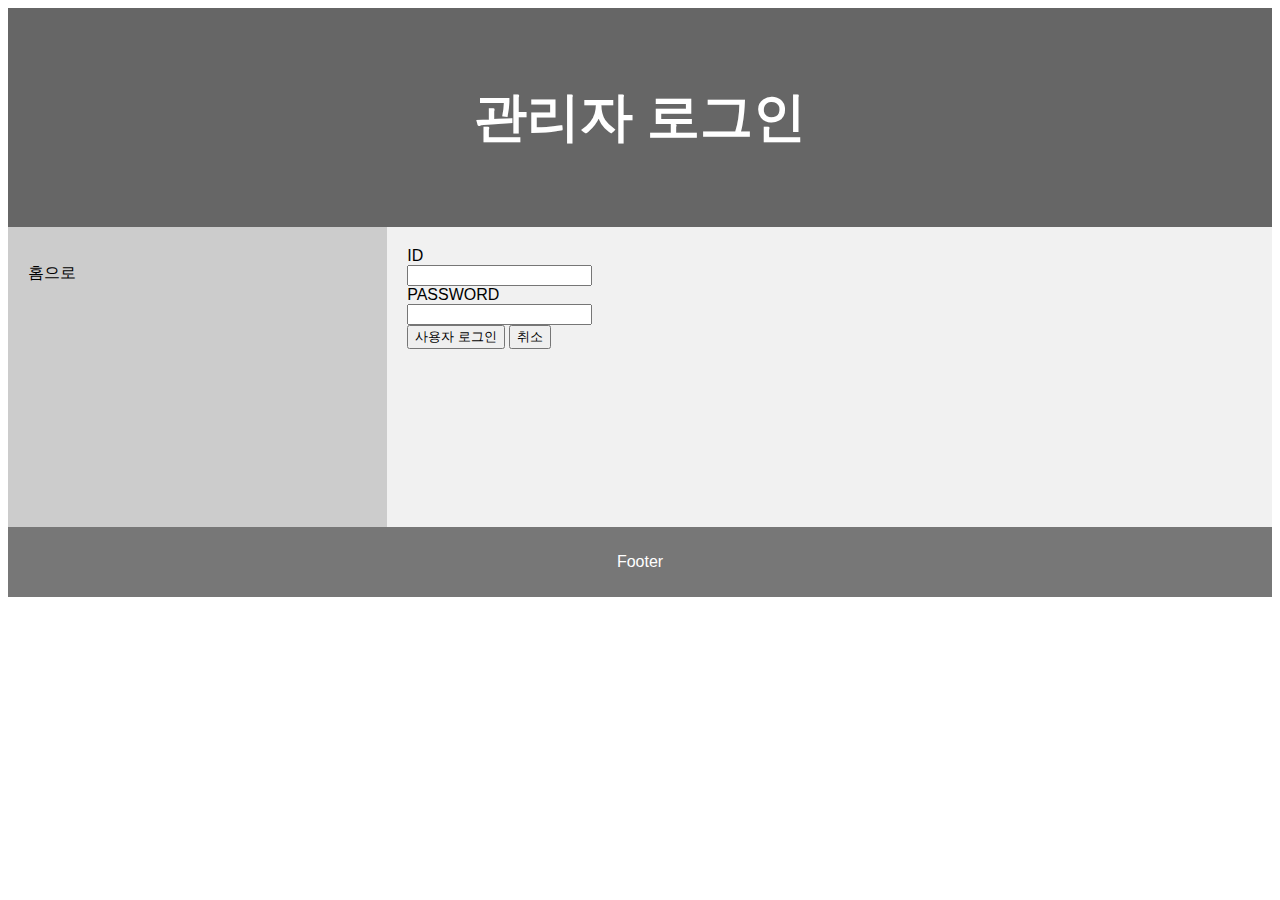
<file: occamasrazor-1/src/main/resources/static/admin/access.html>
<!DOCTYPE html>
<html>
<head>
<meta charset="UTF-8">
<title>Insert title here</title>
<script src="https://ajax.googleapis.com/ajax/libs/jquery/3.4.1/jquery.min.js"></script>
<style>
* {
  box-sizing: border-box;
}

body {
  font-family: Arial, Helvetica, sans-serif;
}

/* Style the header */
header {
  background-color: #666;
  padding: 30px;
  text-align: center;
  font-size: 35px;
  color: white;
}

/* Create two columns/boxes that floats next to each other */
nav {
  float: left;
  width: 30%;
  height: 300px; /* only for demonstration, should be removed */
  background: #ccc;
  padding: 20px;
}

/* Style the list inside the menu */
nav ul {
  list-style-type: none;
  padding: 0;
}

article {
  float: left;
  padding: 20px;
  width: 70%;
  background-color: #f1f1f1;
  height: 300px; /* only for demonstration, should be removed */
}

/* Clear floats after the columns */
section:after {
  content: "";
  display: table;
  clear: both;
}

/* Style the footer */
footer {
  background-color: #777;
  padding: 10px;
  text-align: center;
  color: white;
}

/* Responsive layout - makes the two columns/boxes stack on top of each other instead of next to each other, on small screens */
@media (max-width: 600px) {
  nav, article {
    width: 100%;
    height: auto;
  }
}
</style>
</head>
<body>
<header>
  <h2>관리자 로그인</h2>
</header>

<section>
  <nav>
    <ul>
      <li><a id="home_a" > 홈으로</a></li>
    </ul>
  </nav>
  <article>
   <form action="#">
   	<label>ID </label> <br>
   	<input id="userid" type="text"> <br>
   	<label>PASSWORD</label><br>
   	<input id="password" type="text"><br>
   	<input id="signin-button" type="button" value="사용자 로그인">
   	<input id="cancel-button" type="button" value="취소">
   	
   </form>
  </article>
</section>

<footer>
  <p>Footer</p>
</footer>
<script type="text/javascript">

$('#home_a')
	.css('cursor','pointer')
	.click(e=>{
		e.preventDefault()
		location.href="../index.html"
	})
$('#signin-button').click(e=>{
	e.preventDefault()
	$.ajax({
		url:'/user/login',
		type:'post',
		data:JSON.stringify({
			userid:$('#userid').val(),
			password:$('#password').val()
			}),
		dataType:'json',
		contentType:'application/json',
		success : d=>{
						if(d.messenger === 'SUCCESS'){
				sessionStorage.setItem('userid',d.user.userid)
				location.href = 'mypage.html'
				} else {
				location.href = 'signin.html'	
			}
		},
		error : (r,x,e)=>{
			alert(r.status)
		}
	})
})

</script>
</body>
</html>
</file>
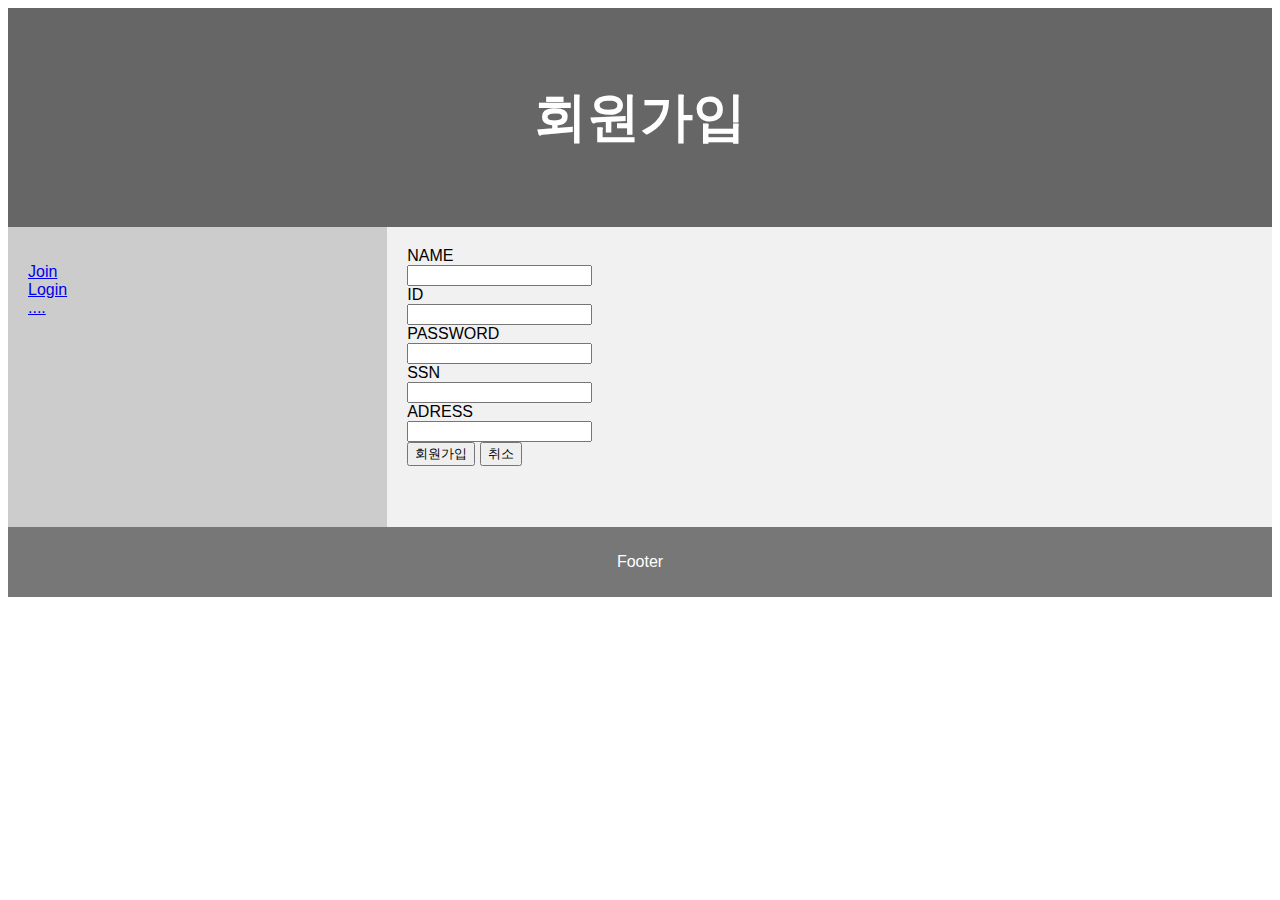
<file: occamasrazor-1/src/main/resources/static/admin/join.html>
<!DOCTYPE html>
<html>
<head>
<meta charset="UTF-8">
<title>Insert title here</title>
<script src="https://ajax.googleapis.com/ajax/libs/jquery/3.4.1/jquery.min.js"></script>
<style>
* {
  box-sizing: border-box;
}

body {
  font-family: Arial, Helvetica, sans-serif;
}

/* Style the header */
header {
  background-color: #666;
  padding: 30px;
  text-align: center;
  font-size: 35px;
  color: white;
}

/* Create two columns/boxes that floats next to each other */
nav {
  float: left;
  width: 30%;
  height: 300px; /* only for demonstration, should be removed */
  background: #ccc;
  padding: 20px;
}

/* Style the list inside the menu */
nav ul {
  list-style-type: none;
  padding: 0;
}

article {
  float: left;
  padding: 20px;
  width: 70%;
  background-color: #f1f1f1;
  height: 300px; /* only for demonstration, should be removed */
}

/* Clear floats after the columns */
section:after {
  content: "";
  display: table;
  clear: both;
}

/* Style the footer */
footer {
  background-color: #777;
  padding: 10px;
  text-align: center;
  color: white;
}

/* Responsive layout - makes the two columns/boxes stack on top of each other instead of next to each other, on small screens */
@media (max-width: 600px) {
  nav, article {
    width: 100%;
    height: auto;
  }
}
</style>
</head>
<body>
<header>
  <h2>회원가입</h2>
</header>

<section>
  <nav>
    <ul>
      <li><a id="a-first" href="#">Join</a></li>
      <li><a id="a-second" href="../index.html">Login</a></li>
      <li><a id="a-third" href="#">....</a></li>
    </ul>
  </nav>
  
  <article>
   <form action="#">
   	<label>NAME </label> <br>
   	<input id="name" type="text"/> <br>
   	<label>ID </label> <br>
   	<input id="userid" type="text"/> <br>
   	<label>PASSWORD</label><br>
   	<input id="password" type="text"/><br>
   	<label>SSN</label><br>
   	<input id="ssn" type="text"/><br>
   	<label>ADRESS</label><br>
   	<input id="addr" type="text"/><br>
   	<input id="join-button" type="button" value="회원가입">
   	<input id="cancel-button" type="button" value="취소">
   	
   </form>
  </article>
</section>

<footer>
  <p>Footer</p>
</footer>
<script>
$('#a-first').click(function(){
	alert('Login 클릭')
})
$('#a-second').click(function(){
	alert('Join 클릭')
})
$('#a-third').click(function(){
	alert('.... 클릭')
})
$('#join-button').click(e =>{
	e.preventDefault()
	let member = {name:$('#name').val(),
		userid: $('#userid').val(),
		password: $('#password').val(),
		ssn: $('#ssn').val(),
		addr: $('#addr').val()}
	$.ajax({
		url: '/member/join',
		type: 'post',
		data: JSON.stringify(member),
		dataType: 'json',
		contentType: 'application/json',
		success: d =>{
			if(d=== 'SUCCESS'){
				location.href="../index.html"	
				}else {
				location.href="join.html"
			}
		},
		error: (request,status,error)=>{
			alert("code:"+request.status+"\n"+"message:"+request.responseText+"\n"+"error:"+error)
		}
		
	})
})
$('#cancel-button').click(e =>{
	e.perventDefault()
	alert('취소 버튼 클릭')
})
</script>
</body>
</html>
</file>
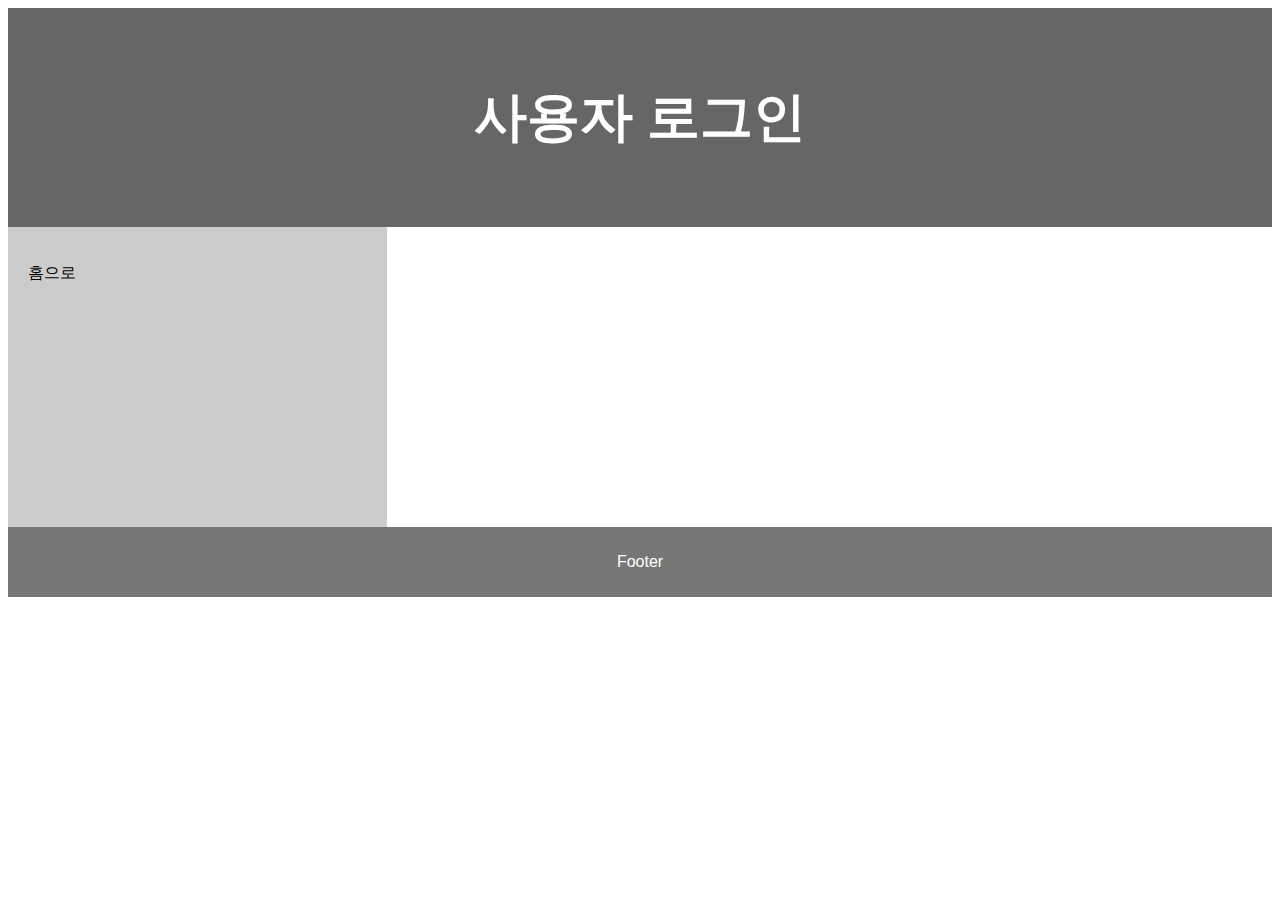
<file: occamasrazor-1/src/main/resources/static/user/signin.html>
<!DOCTYPE html>
<html>
<head>
<meta charset="UTF-8">
<title>Insert title here</title>
<script src="https://ajax.googleapis.com/ajax/libs/jquery/3.4.1/jquery.min.js"></script>
<style>
* {
  box-sizing: border-box;
}

body {
  font-family: Arial, Helvetica, sans-serif;
}

/* Style the header */
header {
  background-color: #666;
  padding: 30px;
  text-align: center;
  font-size: 35px;
  color: white;
}

/* Create two columns/boxes that floats next to each other */
nav {
  float: left;
  width: 30%;
  height: 300px; /* only for demonstration, should be removed */
  background: #ccc;
  padding: 20px;
}

/* Style the list inside the menu */
nav ul {
  list-style-type: none;
  padding: 0;
}

article {
  float: left;
  padding: 20px;
  width: 70%;
  background-color: #f1f1f1;
  height: 300px; /* only for demonstration, should be removed */
}

/* Clear floats after the columns */
section:after {
  content: "";
  display: table;
  clear: both;
}

/* Style the footer */
footer {
  background-color: #777;
  padding: 10px;
  text-align: center;
  color: white;
}

/* Responsive layout - makes the two columns/boxes stack on top of each other instead of next to each other, on small screens */
@media (max-width: 600px) {
  nav, article {
    width: 100%;
    height: auto;
  }
}
</style>
</head>
<body>
<header>
  <h2>사용자 로그인</h2>
</header>

<section>
  <nav>
    <ul>
      <li><a id="home_a" > 홈으로</a></li>
    </ul>
  </nav>

</section>

<footer>
  <p>Footer</p>
</footer>
<script type="text/javascript">

$('#home_a')
	.css('cursor','pointer')
	.click(e=>{
		e.preventDefault()
		location.href="../index.html"
	})
$('#signin-button').click(e=>{
	e.preventDefault()
	$.ajax({
		url:'/user/login',
		type:'post',
		data:JSON.stringify({
			userid:$('#userid').val(),
			password:$('#password').val()
			}),
		dataType:'json',
		contentType:'application/json',
		success : d=>{
						if(d.messenger === 'SUCCESS'){
				sessionStorage.setItem('userid',d.user.userid)
				location.href = 'mypage.html'
				} else {
				location.href = 'signin.html'	
			}
		},
		error : (r,x,e)=>{
			alert(r.status)
		}
	})
})

</script>
</body>
</html>
</file>
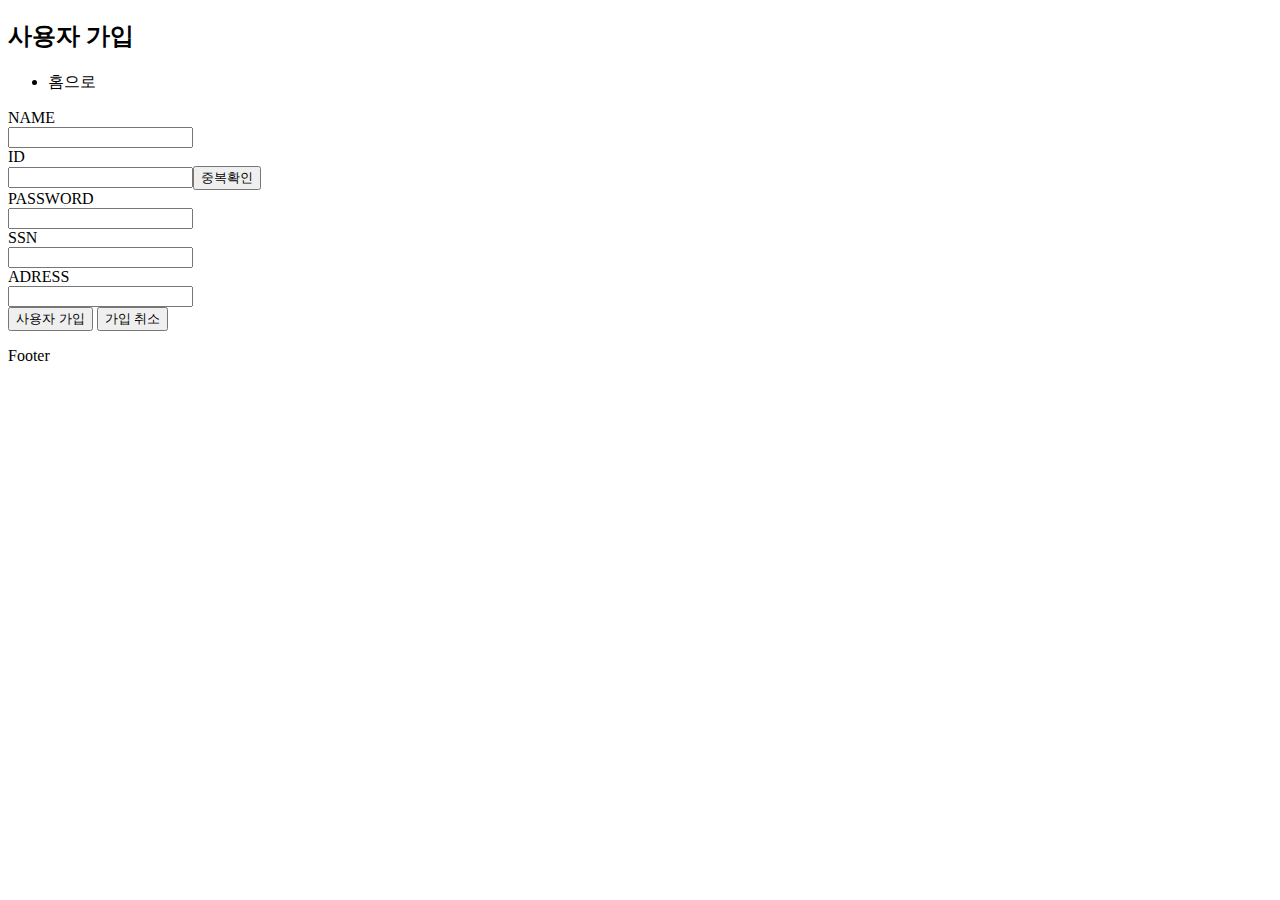
<file: occamasrazor-1/src/main/resources/static/user/signup.html>
<!DOCTYPE html>
<html>
<head>
<meta charset="UTF-8">
<title>Insert title here</title>
<script src="https://ajax.googleapis.com/ajax/libs/jquery/3.4.1/jquery.min.js"></script>
<style>

</style>
</head>
<body>
<header>
  <h2>사용자 가입</h2>
</header>

<section>
  <nav>
    <ul>
      <li><a id="home_a">홈으로</a></li>
    </ul>
  </nav>
  
  <article>
   <form action="#">
   	<label>NAME </label> <br>
   	<input id="name" type="text"/> <br>
   	<label>ID </label> <br>
   	<input id="userid" type="text"/><input id="validation-button" type="button" value="중복확인"> <br>
   	<label>PASSWORD</label><br>
   	<input id="password" type="text"/><br>
   	<label>SSN</label><br>
   	<input id="ssn" type="text"/><br>
   	<label>ADRESS</label><br>
   	<input id="addr" type="text"/><br>
   	<input id="signup-button" type="button" value="사용자 가입">
   	<input id="cancel-button" type="button" value="가입 취소">
   	
   </form>
  </article>
</section>

<footer>
  <p>Footer</p>
</footer>
<script>
$('#home_a')
	.css('cursor','pointer')
	.click(e=>{
		e.preventDefault()
		location.href="../index.html"
	})
$('#signup-button').click(e=>{
	e.preventDefault()
	$.ajax({
		url:'/user/join',
		type:'post',
		data:JSON.stringify({
			name:$('#name').val(),
			userid: $('#userid').val(),
			password: $('#password').val(),
			ssn: $('#ssn').val(),
			addr: $('#addr').val()}),
		dataType:'json',
		contentType:'application/json',
		success: d=>{
			if(d === 'SUCCESS'){
				location.href='signin.html'
			}else {
				location.href='signup.html'
			}
		},
		error:(r, x, e)=>{
			alert(r.status)
		}
	})
	
})
$('#validation-button').click(e=>{
	e.preventDefault()
	$.getJSON('/user/check/'+ $('#userid').val(), d=>{
		if(d === 'FAIL'){
			alert('아이디 중복 다시 입력해주세요!')
			$('#userid').val('')
		} else{
			alert('이 아이디는 사용이 가능합니다.')
		}
	})
})
</script>
</body>
</html>
</file>
